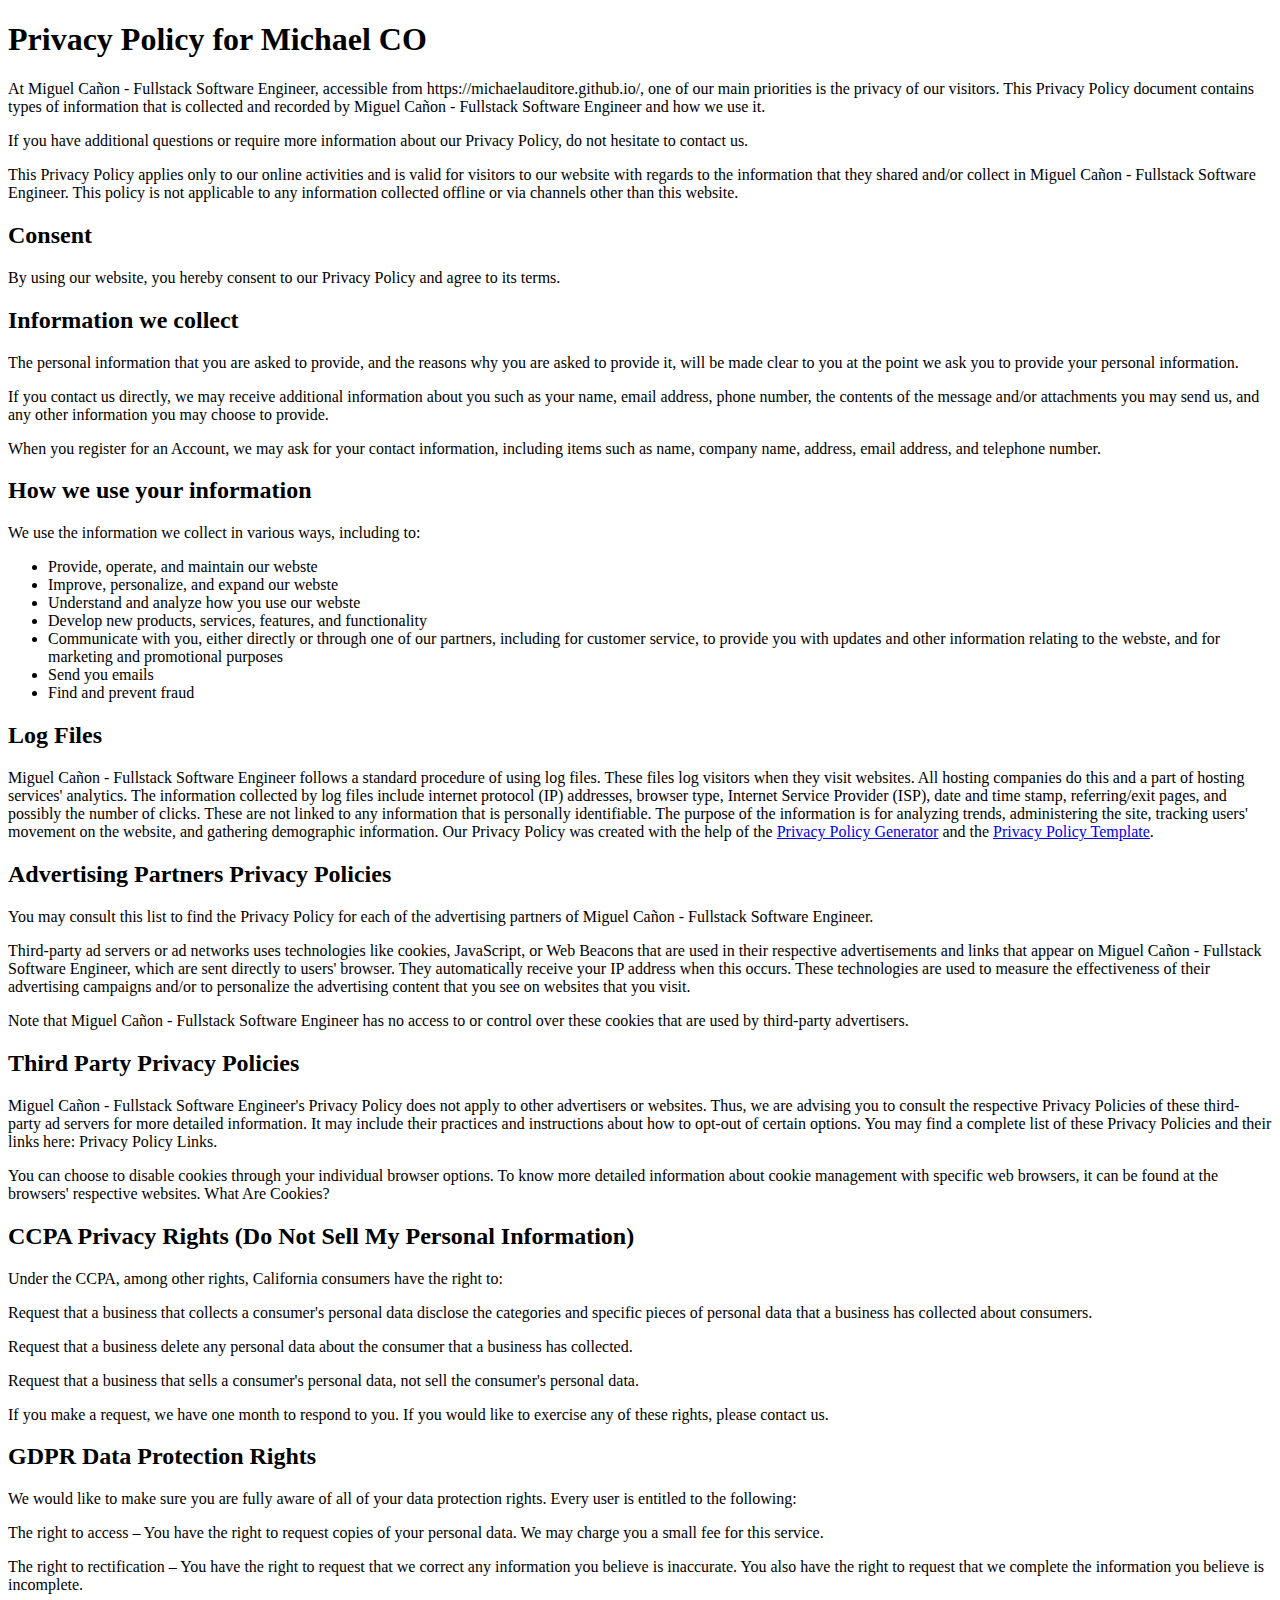
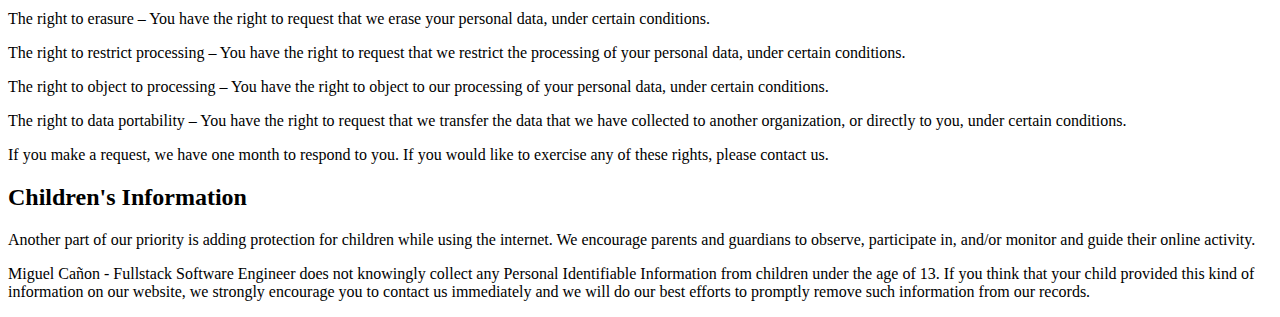
<file: privacy.html>
<!DOCTYPE html>
<html lang="en">

<head>
    <meta charset="UTF-8">
    <meta name="viewport" content="width=device-width, initial-scale=1.0">
    <title>Privacy Policy</title>
</head>

<body>
    <h1>Privacy Policy for Michael CO</h1>

    <p>At Miguel Cañon - Fullstack Software Engineer, accessible from https://michaelauditore.github.io/, one of our
        main priorities is the privacy of our visitors. This Privacy Policy document contains types of information that
        is collected and recorded by Miguel Cañon - Fullstack Software Engineer and how we use it.</p>

    <p>If you have additional questions or require more information about our Privacy Policy, do not hesitate to contact
        us.</p>

    <p>This Privacy Policy applies only to our online activities and is valid for visitors to our website with regards
        to the information that they shared and/or collect in Miguel Cañon - Fullstack Software Engineer. This policy is
        not applicable to any information collected offline or via channels other than this website.</p>

    <h2>Consent</h2>

    <p>By using our website, you hereby consent to our Privacy Policy and agree to its terms.</p>

    <h2>Information we collect</h2>

    <p>The personal information that you are asked to provide, and the reasons why you are asked to provide it, will be
        made clear to you at the point we ask you to provide your personal information.</p>
    <p>If you contact us directly, we may receive additional information about you such as your name, email address,
        phone number, the contents of the message and/or attachments you may send us, and any other information you may
        choose to provide.</p>
    <p>When you register for an Account, we may ask for your contact information, including items such as name, company
        name, address, email address, and telephone number.</p>

    <h2>How we use your information</h2>

    <p>We use the information we collect in various ways, including to:</p>

    <ul>
        <li>Provide, operate, and maintain our webste</li>
        <li>Improve, personalize, and expand our webste</li>
        <li>Understand and analyze how you use our webste</li>
        <li>Develop new products, services, features, and functionality</li>
        <li>Communicate with you, either directly or through one of our partners, including for customer service, to
            provide you with updates and other information relating to the webste, and for marketing and promotional
            purposes</li>
        <li>Send you emails</li>
        <li>Find and prevent fraud</li>
    </ul>

    <h2>Log Files</h2>

    <p>Miguel Cañon - Fullstack Software Engineer follows a standard procedure of using log files. These files log
        visitors when they visit websites. All hosting companies do this and a part of hosting services' analytics. The
        information collected by log files include internet protocol (IP) addresses, browser type, Internet Service
        Provider (ISP), date and time stamp, referring/exit pages, and possibly the number of clicks. These are not
        linked to any information that is personally identifiable. The purpose of the information is for analyzing
        trends, administering the site, tracking users' movement on the website, and gathering demographic information.
        Our Privacy Policy was created with the help of the <a href="https://www.privacypolicygenerator.info">Privacy
            Policy Generator</a> and the <a href="https://www.privacypolicytemplate.net/">Privacy Policy Template</a>.
    </p>




    <h2>Advertising Partners Privacy Policies</h2>

    <P>You may consult this list to find the Privacy Policy for each of the advertising partners of Miguel Cañon -
        Fullstack Software Engineer.</p>

    <p>Third-party ad servers or ad networks uses technologies like cookies, JavaScript, or Web Beacons that are used in
        their respective advertisements and links that appear on Miguel Cañon - Fullstack Software Engineer, which are
        sent directly to users' browser. They automatically receive your IP address when this occurs. These technologies
        are used to measure the effectiveness of their advertising campaigns and/or to personalize the advertising
        content that you see on websites that you visit.</p>

    <p>Note that Miguel Cañon - Fullstack Software Engineer has no access to or control over these cookies that are used
        by third-party advertisers.</p>

    <h2>Third Party Privacy Policies</h2>

    <p>Miguel Cañon - Fullstack Software Engineer's Privacy Policy does not apply to other advertisers or websites.
        Thus, we are advising you to consult the respective Privacy Policies of these third-party ad servers for more
        detailed information. It may include their practices and instructions about how to opt-out of certain options.
        You may find a complete list of these Privacy Policies and their links here: Privacy Policy Links.</p>

    <p>You can choose to disable cookies through your individual browser options. To know more detailed information
        about cookie management with specific web browsers, it can be found at the browsers' respective websites. What
        Are Cookies?</p>

    <h2>CCPA Privacy Rights (Do Not Sell My Personal Information)</h2>

    <p>Under the CCPA, among other rights, California consumers have the right to:</p>
    <p>Request that a business that collects a consumer's personal data disclose the categories and specific pieces of
        personal data that a business has collected about consumers.</p>
    <p>Request that a business delete any personal data about the consumer that a business has collected.</p>
    <p>Request that a business that sells a consumer's personal data, not sell the consumer's personal data.</p>
    <p>If you make a request, we have one month to respond to you. If you would like to exercise any of these rights,
        please contact us.</p>

    <h2>GDPR Data Protection Rights</h2>

    <p>We would like to make sure you are fully aware of all of your data protection rights. Every user is entitled to
        the following:</p>
    <p>The right to access – You have the right to request copies of your personal data. We may charge you a small fee
        for this service.</p>
    <p>The right to rectification – You have the right to request that we correct any information you believe is
        inaccurate. You also have the right to request that we complete the information you believe is incomplete.</p>
    <p>The right to erasure – You have the right to request that we erase your personal data, under certain conditions.
    </p>
    <p>The right to restrict processing – You have the right to request that we restrict the processing of your personal
        data, under certain conditions.</p>
    <p>The right to object to processing – You have the right to object to our processing of your personal data, under
        certain conditions.</p>
    <p>The right to data portability – You have the right to request that we transfer the data that we have collected to
        another organization, or directly to you, under certain conditions.</p>
    <p>If you make a request, we have one month to respond to you. If you would like to exercise any of these rights,
        please contact us.</p>

    <h2>Children's Information</h2>

    <p>Another part of our priority is adding protection for children while using the internet. We encourage parents and
        guardians to observe, participate in, and/or monitor and guide their online activity.</p>

    <p>Miguel Cañon - Fullstack Software Engineer does not knowingly collect any Personal Identifiable Information from
        children under the age of 13. If you think that your child provided this kind of information on our website, we
        strongly encourage you to contact us immediately and we will do our best efforts to promptly remove such
        information from our records.</p>
</body>

</html>
</file>
